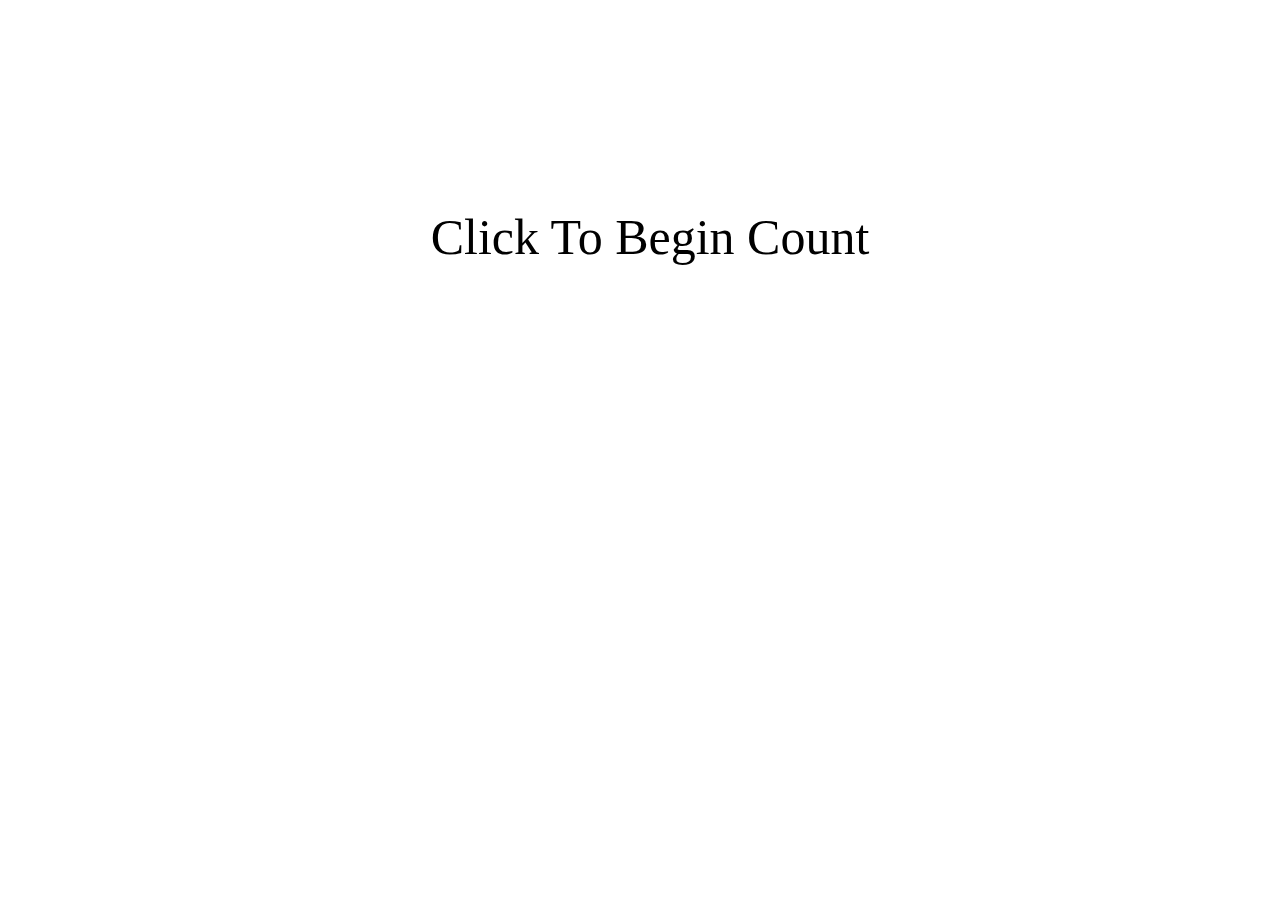
<file: index.html>
<!DOCTYPE html>
<html lang="en">
	<head>
		<meta charset="UTF-8" />
		<meta name="viewport" content="width=device-width, initial-scale=1.0" />
		<title>Document</title>
		<link rel="stylesheet" href="style.css" />
	</head>
	<body>
		<main>
			<div class="Counter">
				<div class="count">Click To Begin Count</div>
			</div>
		</main>
		<script src="script.js"></script>
	</body>
</html>
</file>
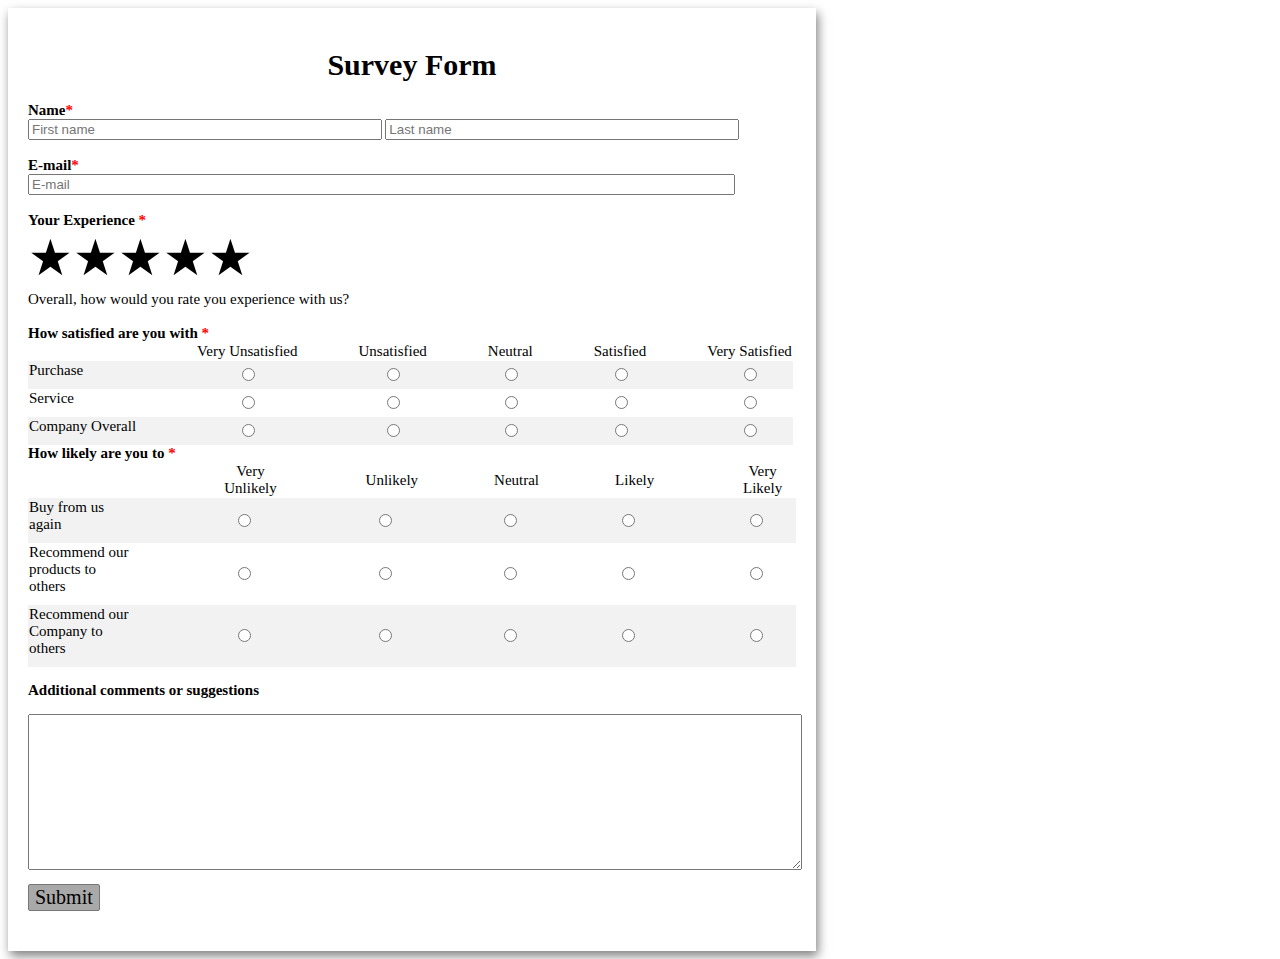
<file: day 16/survey form/index.html>
<!DOCTYPE html>
<html lang="en">

<head>
    <meta charset="UTF-8">
    <meta http-equiv="X-UA-Compatible" content="IE=edge">
    <meta name="viewport" content="width=device-width, initial-scale=1.0">
    <title>Survey-Form</title>
    <link rel="stylesheet" href="style.css">
</head>

<body>
    <form>
        <div class="heading">
            <h1 id="head">Survey Form</h1>
        </div>

        <div id="content1">

            <label> <b> Name<span class="star">*</span> </b></label><br>
            <span><input type="text" name="name" placeholder="First name" class="name"></span>
            <span><input type="name" name="name" placeholder="Last name" class="name"></span>
            <br><br> <b>E-mail<span class="star">*</span></b><br>
            <input type="email" name="email" placeholder="E-mail" class="email">
        </div>
        <br>

        <div class="star-rating">
            <b> Your Experience <span class="star">*</span></b><br>
            <div class="rating">
                <label>
                <input type="radio" name="stars" value="1" />
                <span class="icon">★</span>
              </label>
                <label>
                <input type="radio" name="stars" value="2" />
                <span class="icon">★</span>
                <span class="icon">★</span>
              </label>
                <label>
                <input type="radio" name="stars" value="3" />
                <span class="icon">★</span>
                <span class="icon">★</span>
                <span class="icon">★</span>   
              </label>
                <label>
                <input type="radio" name="stars" value="4" />
                <span class="icon">★</span>
                <span class="icon">★</span>
                <span class="icon">★</span>
                <span class="icon">★</span>
              </label>
                <label>
                <input type="radio" name="stars" value="5" />
                <span class="icon">★</span>
                <span class="icon">★</span>
                <span class="icon">★</span>
                <span class="icon">★</span>
                <span class="icon">★</span>
              </label>
            </div>
        </div>
        <div>Overall, how would you rate you experience with us?</div><br>
        <div> <label for=" "> <b> How satisfied are you with <span class="star">*</span></b></label></div>
        <div class="tablediv">
            <table class="table">
                <tr class="tr">
                    <td></td>
                    <td class="th1">Very Unsatisfied</td>
                    <td class="th1">Unsatisfied</td>
                    <td class="th1">Neutral</td>
                    <td class="th1">Satisfied</td>
                    <td class="th1">Very Satisfied</td>
                </tr>
                <tr class="tr">
                    <td class="td1"> Purchase</td>
                    <td class="th1"><input type="radio" name="Purchase" id=" "></td>
                    <td class="th1"><input type="radio" name="Purchase" id=" "></td>
                    <td class="th1"><input type="radio" name="Purchase" id=" "></td>
                    <td class="th1"><input type="radio" name="Purchase" id=" "></td>
                    <td class="th1"><input type="radio" name="Purchase" id=" "></td>
                </tr>
                <tr class="tr">
                    <td class="td1"> Service</td>
                    <td class="th1"><input type="radio" name="Service" id=" "></td>
                    <td class="th1"><input type="radio" name="Service" id=" "></td>
                    <td class="th1"><input type="radio" name="Service" id=" "></td>
                    <td class="th1"><input type="radio" name="Service" id=" "></td>
                    <td class="th1"><input type="radio" name="Service" id=" "></td>
                </tr>
                <tr class="tr">
                    <td class="td1"> Company Overall</td>
                    <td class="th1"><input type="radio" name="Company Overall" id=" "></td>
                    <td class="th1"><input type="radio" name="Company Overall" id=" "></td>
                    <td class="th1"><input type="radio" name="Company Overall" id=" "></td>
                    <td class="th1"><input type="radio" name="Company Overall" id=" "></td>
                    <td class="th1"><input type="radio" name="Company Overall" id=" "></td>
                </tr>


            </table>
        </div>
        <div> <label> <b> How likely are you to <span class="star">*</span></b></label></div>
        <div class="tablediv">
            <table class="table">
                <tr class="tr">
                    <td></td>
                    <td class="th2">Very Unlikely</td>
                    <td class="th2">Unlikely</td>
                    <td class="th2">Neutral</td>
                    <td class="th2">Likely</td>
                    <td class="th2">Very Likely</td>
                </tr>
                <tr class="tr">
                    <td class="td1"> Buy from us again</td>
                    <td class="th1"><input type="radio" name="likely" id=" "></td>
                    <td class="th1"><input type="radio" name="likely" id=" "></td>
                    <td class="th1"><input type="radio" name="likely" id=" "></td>
                    <td class="th1"><input type="radio" name="likely" id=" "></td>
                    <td class="th1"><input type="radio" name="likely" id=" "></td>
                </tr>
                <tr class="tr">
                    <td class="td1 "> Recommend our <br> products to others</td>
                    <td class="th1"><input type="radio" name="products" id=" "></td>
                    <td class="th1"><input type="radio" name="products" id=" "></td>
                    <td class="th1"><input type="radio" name="products" id=" "></td>
                    <td class="th1"><input type="radio" name="products" id=" "></td>
                    <td class="th1"><input type="radio" name="products" id=" "></td>
                </tr>
                <tr class="tr">
                    <td class="td1"> Recommend our <br> Company to others</td>
                    <td class="th1"><input type="radio" name="Company" id=" "></td>
                    <td class="th1"><input type="radio" name="Company" id=" "></td>
                    <td class="th1"><input type="radio" name="Company" id=" "></td>
                    <td class="th1"><input type="radio" name="Company" id=" "></td>
                    <td class="th1"><input type="radio" name="Company" id=" "></td>
                </tr>


            </table>
        </div>
        <div>
            <p> <b> Additional comments or suggestions </b></p>
            <textarea name="comments" id="commets" cols="130" rows="10"></textarea>
        </div>
        <button type="submit">Submit</button>
    </form>
</body>

</html>
</file>
<file: style.css>
.Counter {
	color: black;
	text-align: center;
	padding: 10px;
	font-size: 50px;
	width: 100%;
	height: 800px;
	margin-top: auto;
}

.count {
	position: relative;
	margin-top: 15%;
}
.colorChange {
	color: black;
}
</file>
<file: day 16/survey form/style.css>
body {
    font-family: Verdana;
    width: 60%;
}

form {
    width: 100%;
    padding: 20px;
    font-size: 15px;
    box-shadow: 2px 5px 10px rgba(0, 0, 0, 0.5);
}

#head {
    text-align: center;
}

#content1 {
    width: 100%;
}

.name {
    width: 45%;
}

.email {
    width: 91%;
}

.tablediv {
    overflow-x: auto;
}

.table {
    width: auto;
    height: auto;
    border-collapse: collapse;
    border-spacing: 0;
}

.star {
    color: red;
}

.tr:nth-child(even) {
    background-color: #f2f2f2;
}

.th1 {
    padding-left: 60px;
    text-align: center;
}

.th2 {
    padding-left: 75px;
    text-align: center;
}

.td1 {
    padding-bottom: 10px;
}

.rating-wrapper label:after {
    content: "\2605";
    position: absolute;
    font-size: 35px;
    display: inline;
    color: yellow;
    opacity: 0;
}

.rating-wrapper label:hover:after {
    opacity: 1;
}

.rating-wrapper {
    margin-bottom: 0px;
}

.rating {
    display: inline-block;
    position: relative;
    font-size: 50px;
}

.rating label {
    position: absolute;
    top: 0;
    left: 0;
    height: 100%;
    cursor: pointer;
}

.rating label:last-child {
    position: static;
}

.rating label:nth-child(1) {
    z-index: 5;
}

.rating label:nth-child(2) {
    z-index: 4;
}

.rating label:nth-child(3) {
    z-index: 3;
}

.rating label:nth-child(4) {
    z-index: 2;
}

.rating label:nth-child(5) {
    z-index: 1;
}

.rating label input {
    position: absolute;
    top: 0;
    left: 0;
    opacity: 0;
}

.rating label .icon {
    float: left;
    color: transparent;
}

.rating label:last-child .icon {
    color: #000;
}

.rating:not(:hover) label input:checked~.icon,
.rating:hover label:hover input~.icon {
    color: rgb(221, 221, 11);
}

.rating label input:focus:not(:checked)~.icon:last-child {
    color: #000;
    text-shadow: 0 0 5px yellowgreen;
}

textarea {
    max-width: 100%;
}

button {
    background-color: darkgrey;
    border: 1px solid #777;
    border-radius: 2px;
    font-family: inherit;
    font-size: 20px;
    display: block;
    /* width: 100%; */
    margin-top: 10px;
    margin-bottom: 20px;
}
</file>
